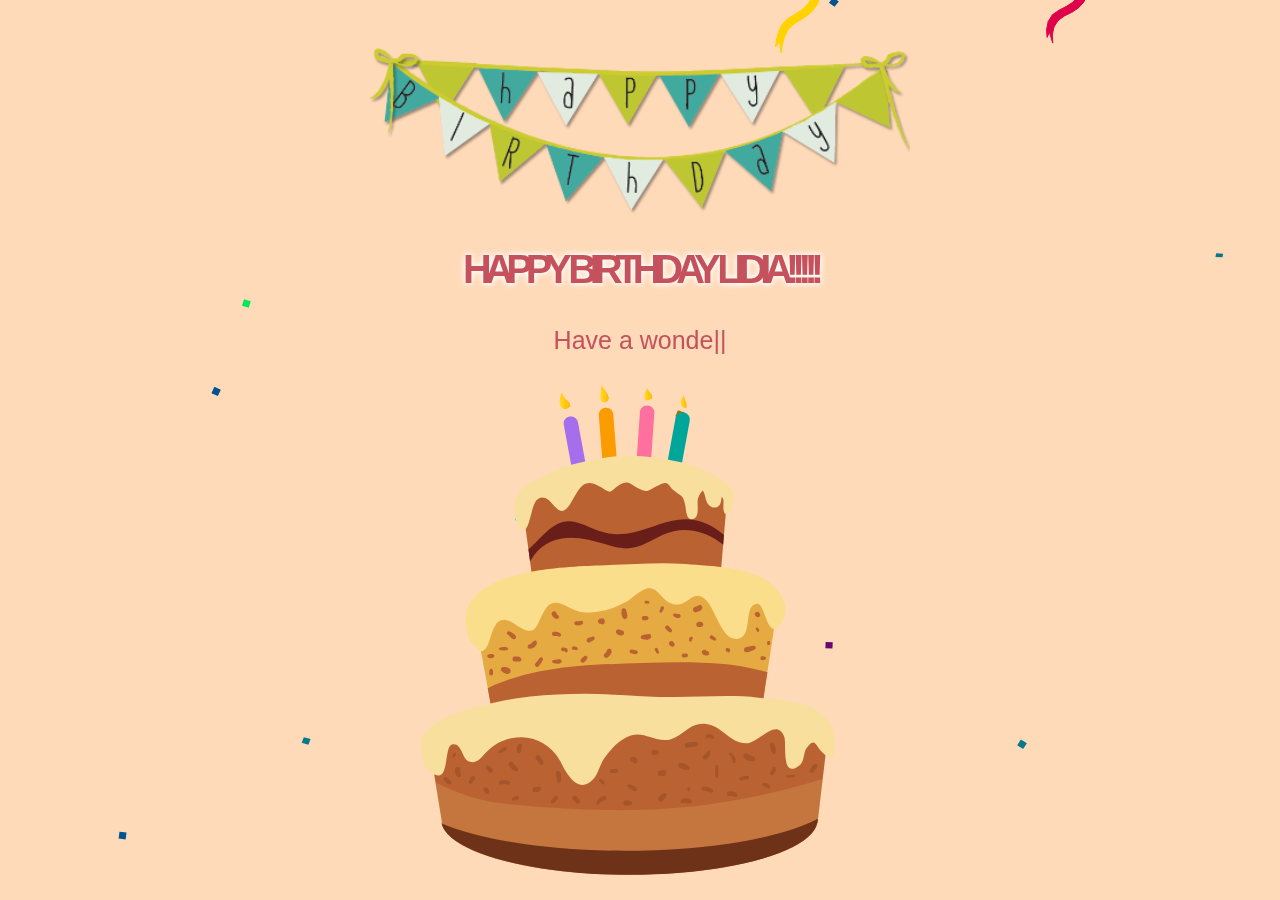
<file: Happy Birthday.html>
<html class="gr__localhost"><head>
<meta http-equiv="content-type" content="text/html; charset=UTF-8">
    <title>Happy Birthday</title>
    <meta charset="utf-8">
    <meta name="viewport" content="width=device-width, initial-scale=1.0">
    
    
<link rel="stylesheet" href="Happy%20Birthday_files/bootstrap.css"><link rel="stylesheet" href="Happy%20Birthday_files/style.css"></head>

<body data-gr-c-s-loaded="true">
    <div>
        <div class="container">
            <div>
                <div class="row">
                    <div class="loader" style="display: none;">
                        <button id="play">Start</button>
                    </div>
                </div>
            </div>
        </div>
    </div>
    <audio class="song" controls="controls" loop="">
        <source src="Happy%20Birthday_files/music.mp3">
        
        Your browser isn't invited for super fun audio time.
    </audio>

    <canvas id="confetti" width="438" height="726"></canvas>
    <div class="container pt-5">
        <div class="row">
            <div class="col-12 col-xl-6 mx-auto">
                <img src="Happy%20Birthday_files/banner.png" alt="">
            </div>
            <div class="col-12  text-center">
                <div id="name" class="area">Happy Birthday Lidia!!!!!</div>
            </div>

            <div class="col-12 text-center">
                <div class="type-wrap">
                    <div id="typed-strings" class="typing" style="display: none;">
                        <h2>Happy Birthday <i id="nae">fdsafgfdsfsfdsgfg</i></h2>
                        <h2>Have a wonderful day</h2>
                        <h2>Filled with joy and happiness.</h2>
                    </div>
                    <span id="typed" style="white-space:pre;">Happy Birthday <i id="nae">Lidia</i></span><span class="typed-cursor">|</span>
                </div>
            </div>

            <div class="col-12 col-xl-6 mx-auto">
                <img src="Happy%20Birthday_files/cake.svg" alt="">
            </div>
        </div>

    </div>
    <img src="Happy%20Birthday_files/Balloon-Border.png" class="balloon-border" style="top: -500px;" width="100%">


<!-- Code injected by live-server -->
<script type="text/javascript">
	// <![CDATA[  <-- For SVG support
	if ('WebSocket' in window) {
		(function () {
			function refreshCSS() {
				var sheets = [].slice.call(document.getElementsByTagName("link"));
				var head = document.getElementsByTagName("head")[0];
				for (var i = 0; i < sheets.length; ++i) {
					var elem = sheets[i];
					var parent = elem.parentElement || head;
					parent.removeChild(elem);
					var rel = elem.rel;
					if (elem.href && typeof rel != "string" || rel.length == 0 || rel.toLowerCase() == "stylesheet") {
						var url = elem.href.replace(/(&|\?)_cacheOverride=\d+/, '');
						elem.href = url + (url.indexOf('?') >= 0 ? '&' : '?') + '_cacheOverride=' + (new Date().valueOf());
					}
					parent.appendChild(elem);
				}
			}
			var protocol = window.location.protocol === 'http:' ? 'ws://' : 'wss://';
			var address = protocol + window.location.host + window.location.pathname + '/ws';
			var socket = new WebSocket(address);
			socket.onmessage = function (msg) {
				if (msg.data == 'reload') window.location.reload();
				else if (msg.data == 'refreshcss') refreshCSS();
			};
			if (sessionStorage && !sessionStorage.getItem('IsThisFirstTime_Log_From_LiveServer')) {
				console.log('Live reload enabled.');
				sessionStorage.setItem('IsThisFirstTime_Log_From_LiveServer', true);
			}
		})();
	}
	else {
		console.error('Upgrade your browser. This Browser is NOT supported WebSocket for Live-Reloading.');
	}
	// ]]>
</script>
<script src="Happy%20Birthday_files/snowflakes.js"></script>
<script src="Happy%20Birthday_files/jquery.js"></script>
<script src="Happy%20Birthday_files/typed.js"></script>
<script src="Happy%20Birthday_files/script.js"></script><style type="text/css" data-typed-js-css="true">
        .typed-cursor{
          opacity: 1;
        }
        .typed-cursor.typed-cursor--blink{
          animation: typedjsBlink 0.7s infinite;
          -webkit-animation: typedjsBlink 0.7s infinite;
                  animation: typedjsBlink 0.7s infinite;
        }
        @keyframes typedjsBlink{
          50% { opacity: 0.0; }
        }
        @-webkit-keyframes typedjsBlink{
          0% { opacity: 1; }
          50% { opacity: 0.0; }
          100% { opacity: 1; }
        }
      </style>
<script>

</script>

</body><span class="gr__tooltip"><span class="gr__tooltip-content"></span><i class="gr__tooltip-logo"></i><span class="gr__triangle"></span></span></html>
</file>
